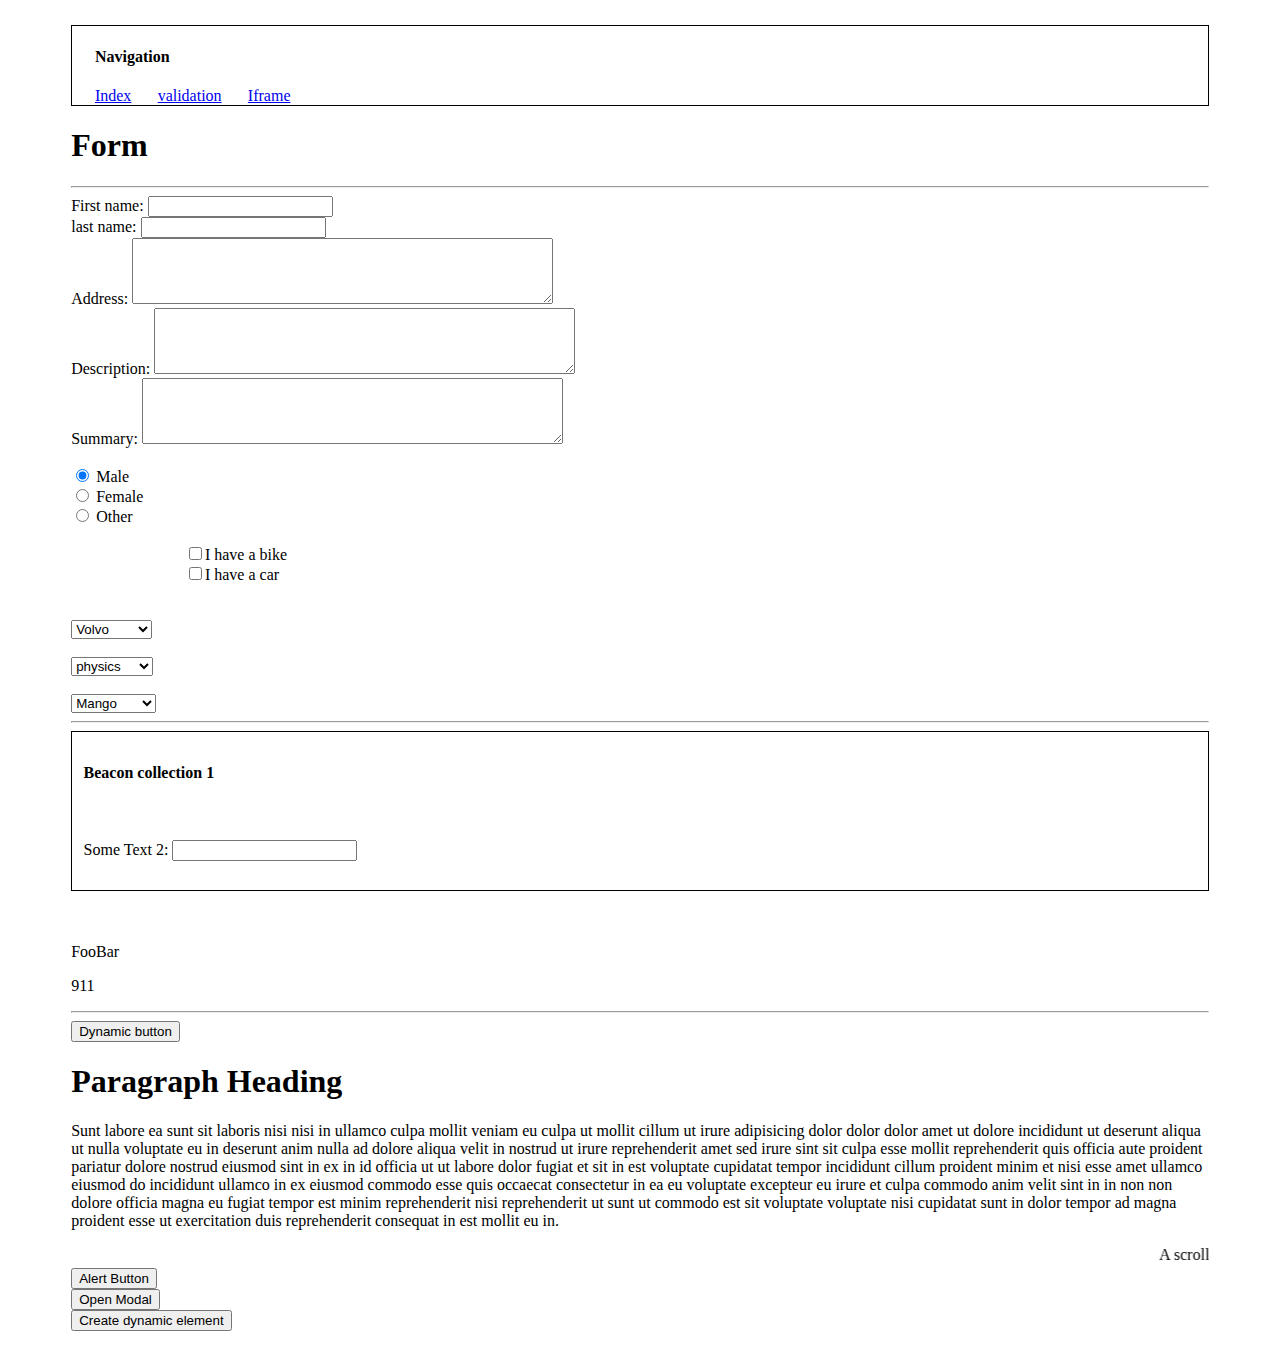
<file: src/test/resources/testWebsite/index.html>
<!DOCTYPE html>
<html>
<head>
  <meta content="text/html;charset=utf-8" http-equiv="  Content-Type">
  <meta content="utf-8" http-equiv="encoding">
  <title>html</title>
  <!--This commented line should be replaced with embed url-->
  <link rel="stylesheet" type="text/css" href="app.css">
  <script src="https://ajax.googleapis.com/ajax/libs/jquery/3.3.1/jquery.min.js"></script>
  <link rel="stylesheet" href="https://use.fontawesome.com/releases/v5.0.13/css/all.css" integrity="sha384-DNOHZ68U8hZfKXOrtjWvjxusGo9WQnrNx2sqG0tfsghAvtVlRW3tvkXWZh58N9jp" crossorigin="anonymous">
  <link rel="shortcut icon" href="#" />
</head>
<body>
  <div style="margin: 2% 5% 2% 5%;">
    <div style="border: 1px solid black; padding-left: 2%;" id="navigation"></div>

    <h1>Form</h1>
    <hr>
    First name: <input type="text" name="fname"><br>
    last name: <input type="text" name="lname"><br>
    Address: <textarea rows="4" id="address" cols="50"></textarea><br>
    Description: <textarea rows="4" id="" cols="50"></textarea><br>
    Summary: <textarea name="Summary" id="summary" rows="4" cols="50"></textarea><br>
    <br>
    <input type="radio" name="gender" value="male" checked> Male<br>
    <input type="radio" name="gender" value="female"> Female<br>
    <input type="radio" name="gender" value="other"> Other<br><br>
    <div style="margin-left: 10%;">
      <input type="checkbox" name="vehicle" value="Bike">I have a bike<br>
      <input type="checkbox" name="vehicle" value="Car">I have a car
    </div>
    <br><br>

    <select id="vehicle">
      <option value="volvo">Volvo</option>
      <option value="saab">suzuki</option>
      <option value="mercedes">Mercedes</option>
      <option value="audi">Audi</option>
    </select>
    <br><br>
    <select id="sub">
      <option value="physics">physics</option>
      <option value="Chemistry">Chemistry</option>
      <option value="biology">biology</option>
      <option value="Maths">Maths</option>
    </select>
    <br><br>
    <select id="fruits">
      <option value="Mango">Mango</option>
      <option value="Apple">Apple</option>
      <option value="banana">banana</option>
      <option value="strawberry">strawberry</option>
    </select>
    <hr>

    <div style="border: 1px solid black;padding: 1% 1% 1% 1%;">
      <h4>Beacon collection 1</h4>
      <ul>
        <li style="padding: 1% 5% 1% 5%;"><a href="#"><i class="fa fa-rss" aria-hidden="true"></i></a></li>
        <li style="padding: 1% 5% 1% 5%;"><a href="#"><i class="fa fa-hashtag" aria-hidden="true"></i></a></li>
        <li style="padding: 1% 5% 1% 5%;"><a href="#"><i class="fa fa-info" id="more-info" aria-hidden="true"></i></a></li>
        <br><br>Some Text 2: <input type="text" name="quantity1"><br><br>
      </ul>
    </div>

    <br><br>
    <p id="username">FooBar</p>
    <p id="phone">911</p>
    <hr>
    <div id="dynamic-btn"></div>


    <h1>Paragraph Heading</h1>
    <p>Sunt labore ea sunt sit laboris nisi nisi in ullamco culpa mollit veniam eu culpa ut mollit cillum ut irure adipisicing dolor dolor dolor amet ut dolore incididunt ut deserunt aliqua ut nulla voluptate eu in deserunt anim nulla ad dolore aliqua velit in nostrud ut irure reprehenderit amet sed irure sint sit culpa esse mollit reprehenderit quis officia aute proident pariatur dolore nostrud eiusmod sint in ex in id officia ut ut labore dolor fugiat et sit in est voluptate cupidatat tempor incididunt cillum proident minim et nisi esse amet ullamco eiusmod do incididunt ullamco in ex eiusmod commodo esse quis occaecat consectetur in ea eu voluptate excepteur eu irure et culpa commodo anim velit sint in in non non dolore officia magna eu fugiat tempor est minim reprehenderit nisi reprehenderit ut sunt ut commodo est sit voluptate voluptate nisi cupidatat sunt in dolor tempor ad magna proident esse ut exercitation duis reprehenderit consequat in est mollit eu in.</p>

    <marquee>A scrolling text created with HTML Marquee element.</marquee>

    <button onclick="myFunction()">Alert Button</button><br>
    <button id="myBtn">Open Modal</button><br>
    <div id="myModal" class="modal">
      <div class="modal-content">
        <span class="close">&times;</span>
        <p>Some text in the Modal..</p>
      </div>
    </div>
    <button name="add_button" value="Add New" id="add_button" onclick="addButton()"> Create dynamic element </button>
    <div id="object_data"></div>
  </div>
</body>

<script src="https://ajax.googleapis.com/ajax/libs/jquery/3.3.1/jquery.min.js"></script>
<script>

  $(function() {
    $("#navigation").load("navigation.html");
  });

  // window variable more options
  var num1 = 25;
  var num2 = 100;
  var oneYear = 3.154e+10;
  var role = 'Manager';
  var UiTesting = "test";

  // string dates
  var d1 = "09/26/2018"; // sep 26th
  var d2 = "10/15/2018"; // oct 15th
  // var missing = 45;

  // date objects
  var d3 = new Date(); // current date and time
  var d4 = new Date(1538632506000); // Thursday, October 4, 2018 5:55:06 AM
  var d5 = new Date("October 10, 2018 11:13:00"); // string
  var d6 = new Date(2018, 9, 2); //(year, month, day) oct 2nd 2018
  var d7 = new Date(2018, 9, 2, 13, 13, 13, 13); //(year, month, day, hours, minutes, seconds, milliseconds)

  // define global variable i to loop the button click event as much as we want
  var i = 1;


  function myFunction() {
    alert("I am an alert box!");
  }

  var modal = document.getElementById('myModal');
  var btn = document.getElementById("myBtn");
  var span = document.getElementsByClassName("close")[0];
  btn.onclick = function() {
    modal.style.display = "block";
  }
  span.onclick = function() {
    modal.style.display = "none";
  }
  window.onclick = function(event) {
    if (event.target == modal) {
      modal.style.display = "none";
    }
  }


    function addButton(){

    var new_line = document.createElement("br");
    var new_line_2 = document.createElement("br");

    // these both of the lines will create dynamically new lines before putting any new textbox and button control.

    // create new text box control below using attribute of input type text box and assign name and id dynamically by using variable i defined as global variable above.

    var textbox = document.createElement("input");
    textbox.type= "text";
    textbox.name= "txt_" + i;
    textbox.id= "txtid" + i;
    textbox.placeholder ="txt_"+i;

    var btn = document.createElement("input");
    btn.type = "button";
    btn.name = "button"+i;
    btn.value = "Click Me";
    btn.id = "id"+i;

    // assign click event for each new button element created dynamically using attribiute of input type button and assign name and id dynamically using variable i defined as global variable above.

    btn.setAttribute("onClick","showMessage()");

    //on click on every newly created button a "showMessage" javascript function will call, which will show us the value of their corresponding text box.

    // assign both of these textbox and button controls to blank div by id "object_data" in html document using below code.

    document.getElementById("object_data").appendChild(textbox);
    document.getElementById("object_data").appendChild(btn);
    document.getElementById("object_data").appendChild(new_line);
    document.getElementById("object_data").appendChild(new_line_2);


    i++ //increment the counter
    }

  var btn = document.createElement("BUTTON");
  btn.innerHTML = "Dynamic button";
  btn.setAttribute("id", "dynamicBtn")
  document.getElementById("dynamic-btn").appendChild(btn);
</script>
</html>
<!-- article/slideshow will be pasted below this comment line-->
</file>
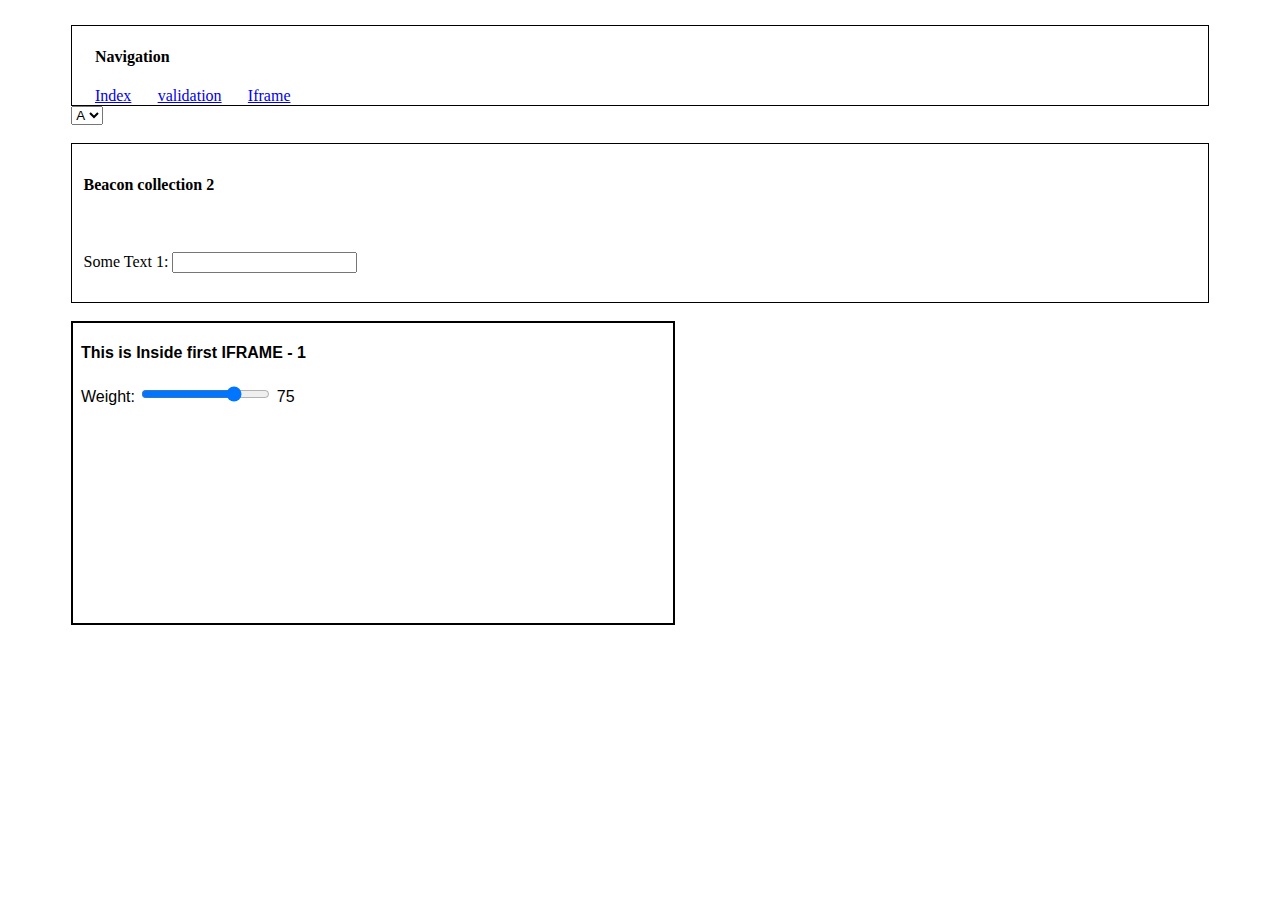
<file: src/test/resources/testWebsite/iframe.html>
<!DOCTYPE html>
<html>
<head>
  <title>html</title>
  <link rel="stylesheet" href="https://use.fontawesome.com/releases/v5.0.13/css/all.css" integrity="sha384-DNOHZ68U8hZfKXOrtjWvjxusGo9WQnrNx2sqG0tfsghAvtVlRW3tvkXWZh58N9jp" crossorigin="anonymous">
  <link rel="stylesheet" type="text/css" href="app.css">
  <!--This commented line should be replaced with embed url-->
  <script src="https://ajax.googleapis.com/ajax/libs/jquery/3.3.1/jquery.min.js"></script>
</head>
<body>
  <div style="margin: 2% 5% 2% 5%;">
    <!-- navigation -->
    <div style="border: 1px solid black; padding-left: 2%;" id="navigation"></div>
    <select id="alpha">
    <option value="A">A</option>
    <option value="B">B</option>
    <option value="C">C</option>
    </select>
    <br><br>
    <div style="border: 1px solid black; padding: 1% 1% 1% 1%;">
    <h4>Beacon collection 2</h4>
    <li style="padding: 1% 5% 1% 5%;"><a href="#"><i id="bell-icon" class="fa fa-bell" aria-hidden="true"></i></a></li>
    <li style="padding: 1% 5% 1% 5%;"><a href="#"><i class="fa fa-battery-full" aria-hidden="true"></i></a></li>
    <li style="padding: 1% 5% 1% 5%;"><a href="#"><i class="fa fa-calendar" aria-hidden="true"></i></a></li><br>
    <br>Some Text 1: <input type="text" name="quantity"><br><br>
    </div><br>
    <iframe src="isrc.html" id="iframe1" height="300" width="600" style="border: 2px solid black;">  </iframe><br>
  </div>
</body>
</html>
<script type="text/javascript">
  $(function() {
    $("#navigation").load("navigation.html");
  });
</script>
</file>
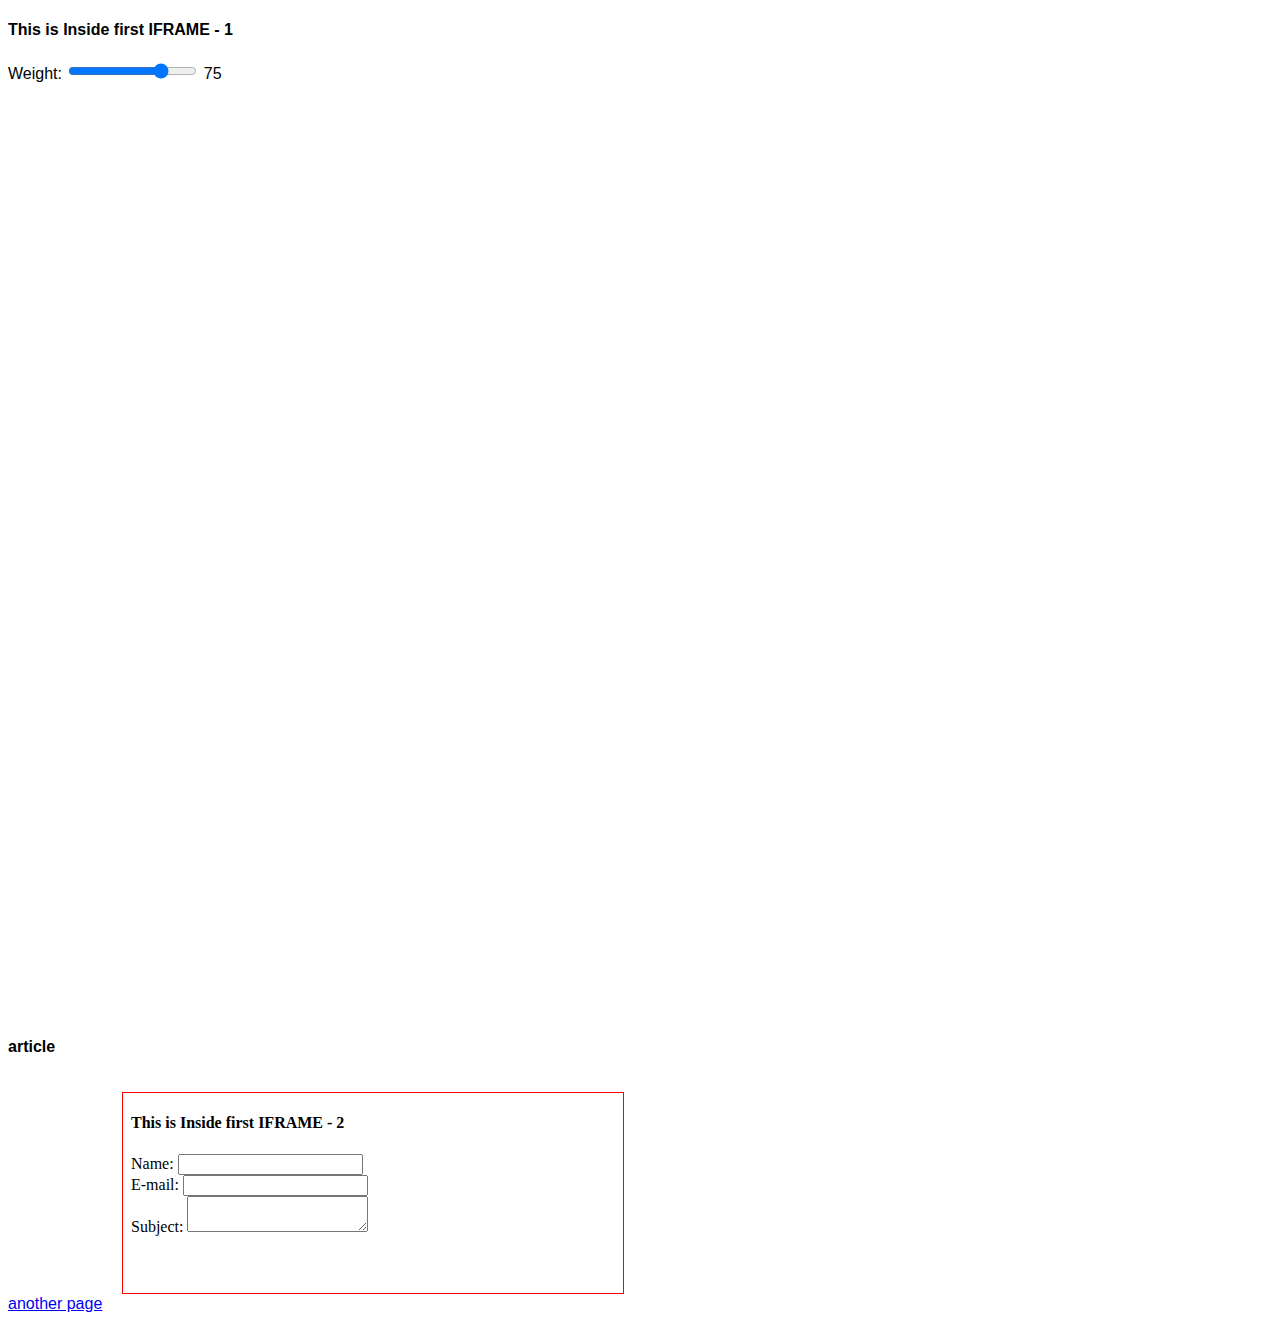
<file: src/test/resources/testWebsite/isrc.html>
<!DOCTYPE html>
<html>
<head>
  <title></title>
  <link rel="stylesheet" type="text/css" href="app.css">
  <script src="https://ajax.googleapis.com/ajax/libs/jquery/3.3.1/jquery.min.js"></script>
  <!--This commented line should be replaced with embed url-->
</head>
<body>
  <style type="text/css">
  body
  {
    font-family:sans-serif;
  }
</style>
<h4>This is Inside first IFRAME - 1</h4>
<p><label for="range_weight">Weight: </label> <input type="range" name="weight"  class="slider" min="0" max="100" value="75">
  <span  class="slider_label"></span></p>
  <div id="scrolldiv"></div>
  <h4>article</h4>
  <a href="#"> another page</a>
  <iframe src="isrc2.html" id="iframe2" style="border: 1px solid red; margin: 15px 15px 15px 15px;" height="200" width="500"></iframe>
</body>
<script type="text/javascript">
  $(function()
  {
    $('.slider').on('input change', function(){
      $(this).next($('.slider_label')).html(this.value);
    });
    $('.slider_label').each(function(){
      var value = $(this).prev().attr('value');
      $(this).html(value);
    });
  })
</script>
</html>
<script type="text/javascript">
  $(function() {
    $("#navigation").load("navigation.html");
    var i;
    var br = "<br>"
    for (i = 0; i < 50; i++) {
      br += "<br>";
    }
    $("#scrolldiv").html(br);
  });
</script>
</file>
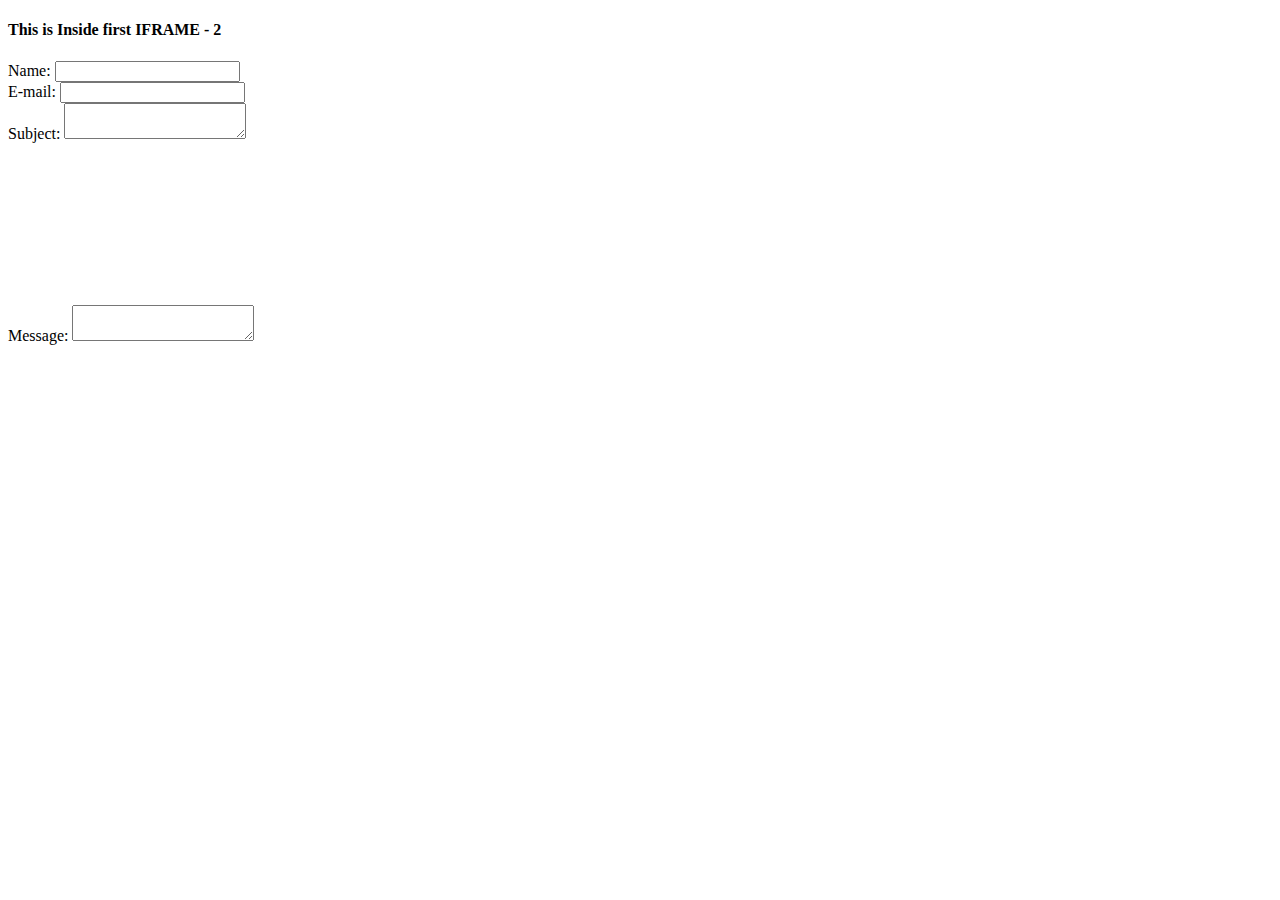
<file: src/test/resources/testWebsite/isrc2.html>
<!DOCTYPE html>
<html>
<head>
  <title>Iframe 2</title>
  <link rel="stylesheet" type="text/css" href="app.css">
  <script src="https://ajax.googleapis.com/ajax/libs/jquery/3.3.1/jquery.min.js"></script>
  <!--This commented line should be replaced with embed url-->
</head>
<body>
  <h4>This is Inside first IFRAME - 2</h4>
  <form action="/my-handling-form-page" method="post">
    <div>
      <label for="name">Name:</label>
      <input type="text" id="name" name="user_name">
    </div>
    <div>
      <label for="mail">E-mail:</label>
      <input type="email" id="mail" name="user_mail">
    </div>
    <div>
      <label for="subject">Subject:</label>
      <textarea id="subject" name="user_subject"></textarea>
    </div><br><br><br><br><br><br><br><br><br>
    <div>
      <label for="msg">Message:</label>
      <textarea id="msg" name="user_message"></textarea>
    </div>
  </form>
</body>
</html>
</file>
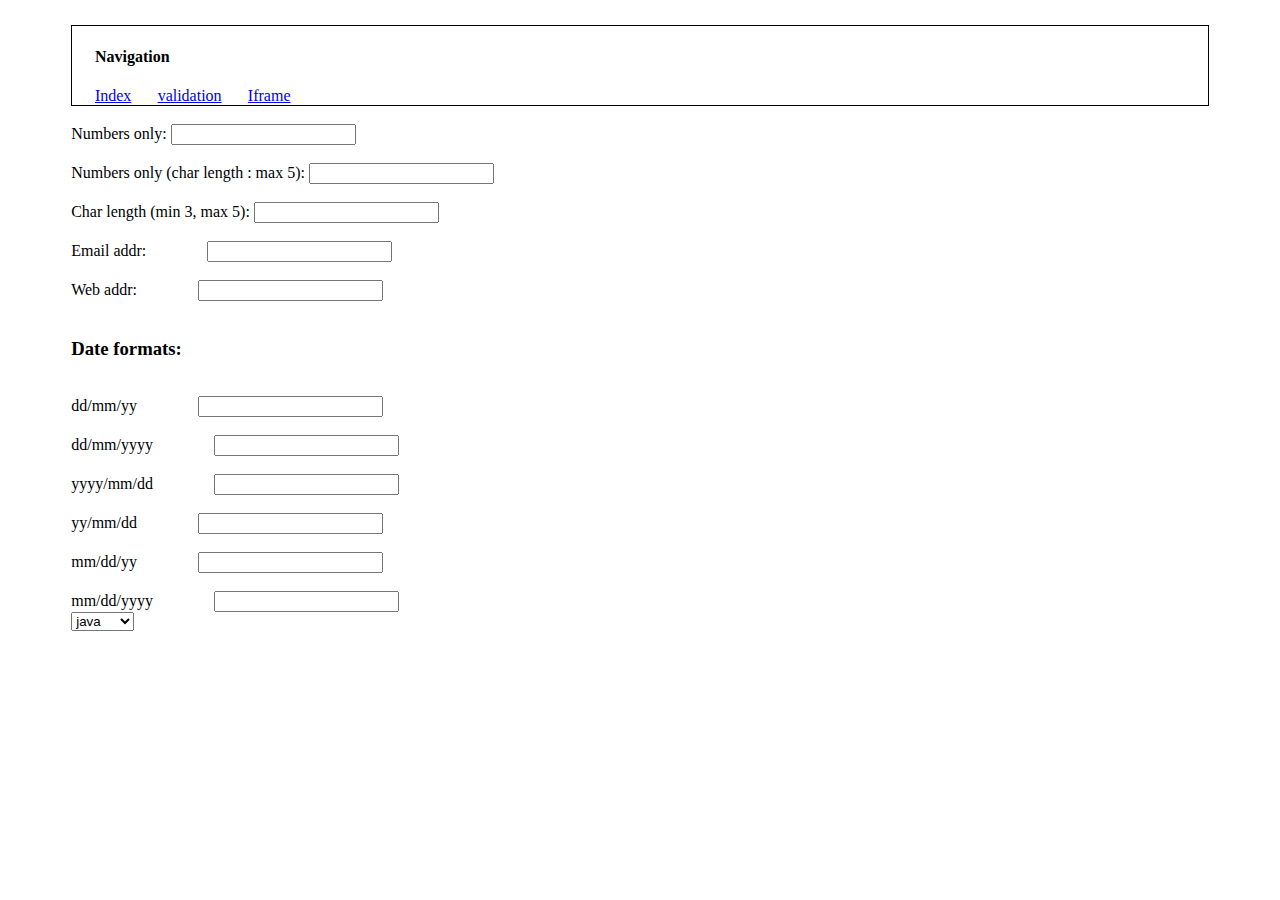
<file: src/test/resources/testWebsite/validation.html>
<!DOCTYPE html>
<html>
<head>
  <title>html</title>
  <link rel="stylesheet" href="https://use.fontawesome.com/releases/v5.0.13/css/all.css" integrity="sha384-DNOHZ68U8hZfKXOrtjWvjxusGo9WQnrNx2sqG0tfsghAvtVlRW3tvkXWZh58N9jp" crossorigin="anonymous">
  <link rel="stylesheet" type="text/css" href="app.css">
  <!--This commented line should be replaced with embed url-->
  <script src="https://ajax.googleapis.com/ajax/libs/jquery/3.3.1/jquery.min.js"></script>
</head>
<body>
   <!-- navigation -->
  <div style="margin: 2% 5% 2% 5%;">
    <div style="border: 1px solid black; padding-left: 2%;" id="navigation"></div>
    <br>Numbers only: <input type="text" name="quantity1"><br>
    <br>Numbers only (char length : max 5): <input type="text" name="quantity2"><br>
    <!-- <br>Char length (min 3): <input type="text" name="number_1"><br> -->
    <br>Char length (min 3, max 5): <input type="text" name="charInput"><br>
    <!-- <br>Char length (max 6): <input type="text" name="number_3"><br> -->
    <br>Email addr: <input  style="margin-left: 5%;" type="text" name="email"><br>
    <br>Web addr: <input style="margin-left: 5%;" type="text" name="webaddr"><br>
    <br> <h3>Date formats:</h3>
    <br>dd/mm/yy <input style="margin-left: 5%;" type="text" name="dd_mm_yy"><br>
    <br>dd/mm/yyyy <input style="margin-left: 5%;" type="text" name="dd_mm_yyyy"><br>
    <br>yyyy/mm/dd <input style="margin-left: 5%;" type="text" name="yyyy_mm_dd"><br>
    <br>yy/mm/dd <input style="margin-left: 5%;" type="text" name="yy_mm_dd"><br>
    <br>mm/dd/yy <input style="margin-left: 5%;" type="text" name="mm_dd_yy"><br>
    <br>mm/dd/yyyy <input style="margin-left: 5%;" type="text" name="mm_dd_yyyy"><br>
    <select id="lang">
    <option value="java">java</option>
    <option value="ruby">ruby</option>
    <option value="python">python</option>
    <option value="golang">golang</option>
    </select>
    <br><br>
  </div>
</body>
</html>
<script type="text/javascript">
  $(function() {
    $("#navigation").load("navigation.html");
  });
</script>
</file>
<file: src/test/resources/testWebsite/app.css>
.modal {
  display: none;
  position: fixed;
  z-index: 1;
  left: 0;
  top: 0;
  width: 100%;
  height: 100%;
  overflow: auto;
  background-color: rgb(0,0,0);
  background-color: rgba(0,0,0,0.4);
}
.modal-content {
  background-color: #fefefe;
  margin: 15% auto;
  padding: 20px;
  border: 1px solid #888;
  width: 80%;
}
.close {
  color: #aaa;
  float: right;
  font-size: 28px;
  font-weight: bold;
}
.close:hover,
.close:focus {
  color: black;
  text-decoration: none;
  cursor: pointer;
}
ul {
  list-style-type: none;
  margin: 0;
  padding: 0;
}
li {
  display: inline;
}
</file>
